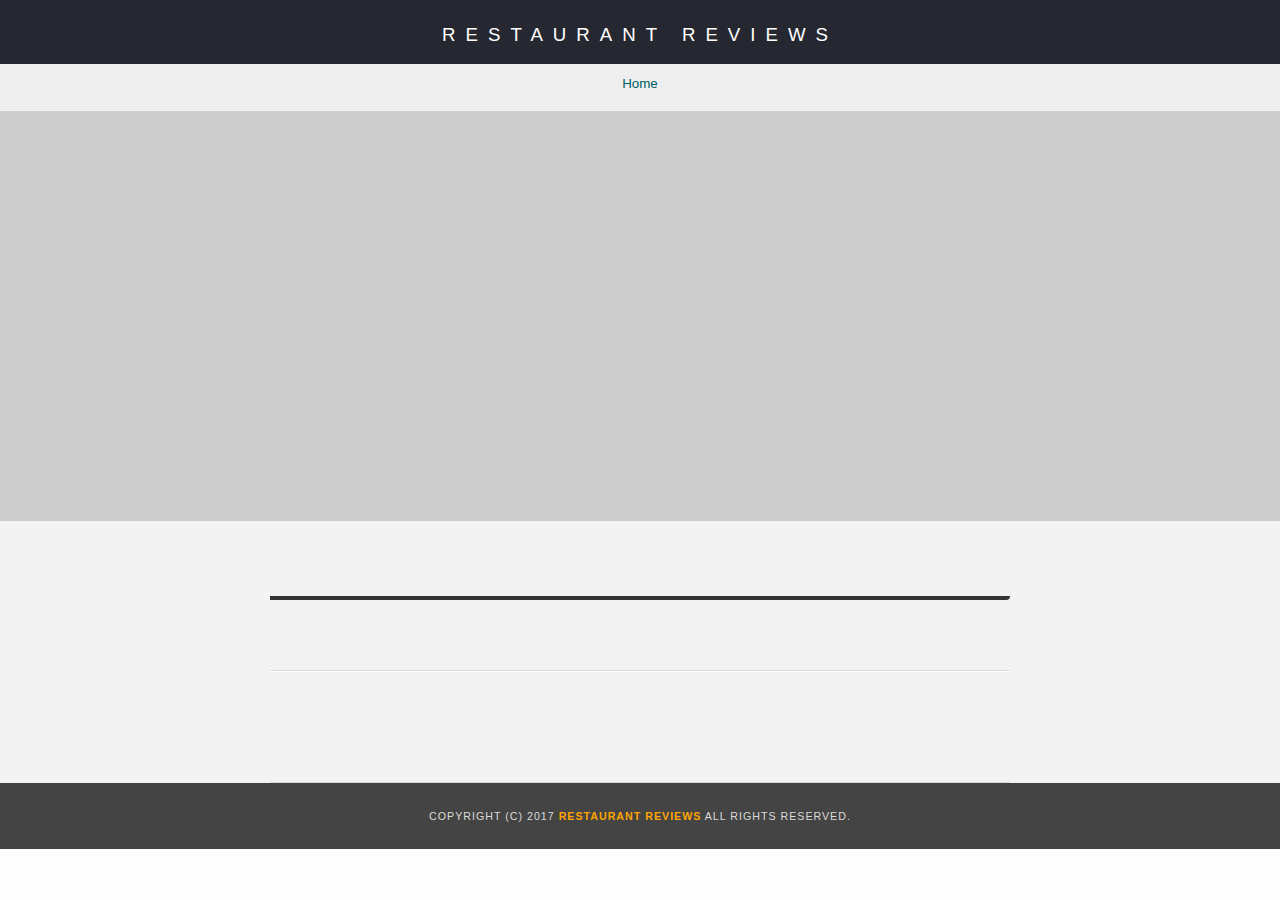
<file: restaurant.html>
<!DOCTYPE html>
<html lang="en">

<head>
  <meta name="viewport" content="width=device-width, initial-scale=1.0">
  <meta charset="UTF-8">
  <!-- Normalize.css for better cross-browser consistency -->
  <link rel="stylesheet" src="//normalize-css.googlecode.com/svn/trunk/normalize.css" />
  <!-- Main CSS file -->
  <link rel="stylesheet" href="css/styles.css" type="text/css">
  <link rel="stylesheet" href="https://unpkg.com/leaflet@1.3.1/dist/leaflet.css" integrity="sha512-Rksm5RenBEKSKFjgI3a41vrjkw4EVPlJ3+OiI65vTjIdo9brlAacEuKOiQ5OFh7cOI1bkDwLqdLw3Zg0cRJAAQ=="
    crossorigin="" />
  <title>Restaurant Info</title>
</head>

<body class="inside">
  <!-- Beginning header -->
  <header role="banner">
    <!-- Beginning nav -->
    <nav role="navigation">
      <h1><a href="/">Restaurant Reviews</a></h1>
      <!-- Beginning breadcrumb -->
      <ul id="breadcrumb" aria-label="breadcrumb">
        <li><a href="/">Home</a></li>
      </ul>
      <!-- End breadcrumb -->
    </nav>
    <!-- End nav -->
  </header>
  <!-- End header -->

  <!-- Beginning main -->
  <main role="main" id="maincontent">
    <!-- Beginning map -->
    <div class="inside-content">
      <section role="application" id="map-container" aria-label="Mapbox">
        <div id="map"></div>
      </section>
      <!-- End map -->
      <!-- Beginning restaurant -->
      <section tabindex="0" id="restaurant-container" aria-label="restaurant-info">
        <h2 id="restaurant-name"></h2>
        <img id="restaurant-img">
        <p id="restaurant-cuisine"></p>
        <p id="restaurant-address"></p>
        <table id="restaurant-hours"></table>
      </section>
      <!-- end restaurant -->
      <!-- Beginning reviews -->
      <section id="reviews-container" aria-label="restaurant-reviews">
        <ul tabindex="0" id="reviews-list"></ul>
      </section>
      <!-- End reviews -->

    </div>

  </main>
  <!-- End main -->

  <!-- Beginning footer -->
  <footer role="contentinfo" id="footer">
    Copyright (c) 2017 <a href="/"><strong>Restaurant Reviews</strong></a> All Rights Reserved.
  </footer>
  <!-- End footer -->
  <script src="https://unpkg.com/leaflet@1.3.1/dist/leaflet.js" integrity="sha512-/Nsx9X4HebavoBvEBuyp3I7od5tA0UzAxs+j83KgC8PU0kgB4XiK4Lfe4y4cgBtaRJQEIFCW+oC506aPT2L1zw=="
    crossorigin=""></script>
  <!-- Beginning scripts -->
  <!-- Database helpers -->
  <script type="text/javascript" src="js/dbhelper.js"></script>
  <!-- Main javascript file -->
  <script type="text/javascript" src="js/restaurant_info.js"></script>
  <!--SW Registration -->
  <script src="js/swRegistration.js"></script>
  <!-- End scripts -->

</body>

</html>
</file>
<file: css/styles.css>
@charset "utf-8";
/* CSS Document */

body,
td,
th,
p {
  font-family: Arial, Helvetica, sans-serif;
  font-size: 10pt;
  color: #333;
  line-height: 1.5;
}

body {
  background-color: #fdfdfd;
  margin: 0;
  position: relative;
}

ul,
li {
  font-family: Arial, Helvetica, sans-serif;
  font-size: 10pt;
  color: #333;
}

a {
  color: orange;
  text-decoration: none;
}

a:hover,
a:focus {
  color: #3397db;
  text-decoration: none;
}

a img {
  border: none 0px #fff;
}

h1,
h2,
h3,
h4,
h5,
h6 {
  font-family: Arial, Helvetica, sans-serif;
  margin: 0 0 20px;
}

article,
aside,
canvas,
details,
figcaption,
figure,
footer,
header,
hgroup,
menu,
nav,
section {
  display: block;
}

#maincontent {
  background-color: #f3f3f3;
  min-height: 100%;
}

#footer {
  background-color: #444444;
  color: #DBDBDB;
  font-size: 8pt;
  letter-spacing: 1px;
  padding: 25px;
  text-align: center;
  text-transform: uppercase;
}

/* ====================== Navigation ====================== */
nav {
  width: 100%;
  height: 110px;
  background-color: #252831;
  text-align: center;
  display: flex;
  flex-direction: column;
  align-items: center;
}

nav h1 {
  margin: auto;
}

nav h1 a {
  color: #fff;
  font-size: 14pt;
  font-weight: 200;
  letter-spacing: 10px;
  text-transform: uppercase;
}

#breadcrumb {
  padding: 10px 0px 16px;
  list-style: none;
  background-color: #eee;
  font-size: 17px;
  margin: 0;
  justify-content: center;
  display: flex;
  align-items: center;
  width: 100%;

}

/* Display list items side by side */
#breadcrumb li {
  display: inline;
}

/* Add a slash symbol (/) before/behind each list item */
#breadcrumb li+li:before {
  padding: 8px;
  color: black;
  content: "/\00a0";
}

/* Add a color to all links inside the list */
#breadcrumb li a {
  color: #005F61;
  text-decoration: none;
}

/* Add a color on mouse-over */
#breadcrumb li a:hover {
  color: #013465;
  text-decoration: underline;
}

/* ====================== Map ====================== */
#map {
  height: 420px;
  width: 100%;
  background-color: #ccc;
}

.leaflet-container a {
  color: #005F61 !important;
}

/* ====================== Restaurant Filtering ====================== */
.filter-options {
  width: 100%;
  height: 80px;
  background-color: #005F61;
  align-items: center;
  display: flex;
  justify-content: center;
}

.filter-options h2 {
  color: white;
  font-size: 1rem;
  font-weight: normal;
  line-height: 1;
  margin: 0 20px ;
}

.filter-options select {
  background-color: white;
  border: 1px solid #fff;
  font-family: Arial, sans-serif;
  font-size: 11pt;
  height: 35px;
  letter-spacing: 0;
  padding: 0 10px;
  width: 200px;
  border-radius: 5px;
  margin: 0px 15px;
}

/* ====================== Restaurant Listing ====================== */
#restaurants-list {
  background-color: #f3f3f3;
  list-style: outside none none;
  margin: 0;
  padding: 30px 15px 60px;
  text-align: center;
  flex-wrap: wrap;
  display: flex;
  justify-content: center;
}

#restaurants-list li {
  background-color: #fff;
  border: 2px solid #ccc;
  font-family: Arial, sans-serif;
  margin: 15px;
  min-height: 380px;
  padding: 0 30px 25px;
  text-align: left;
  width: 270px;
  display: flex;
  flex-direction: column;
  justify-content: center;
}

#restaurants-list .restaurant-img {
  background-color: #ccc;
  display: block;
  margin: 0;
  max-width: 100%;
  min-height: 248px;
  min-width: 100%;
}

#restaurants-list li h3 {
  color: #005F61;
  font-family: Arial, sans-serif;
  font-size: 14pt;
  font-weight: 200;
  letter-spacing: 0;
  line-height: 1.3;
  margin: 20px 0 10px;
  text-transform: uppercase;
}

#restaurants-list p {
  margin: 0;
  font-size: 11pt;
}

#restaurants-list li a {
  background-color: #005F61;
  border-bottom: 3px solid #eee;
  color: #fff;
  display: inline-block;
  font-size: 10pt;
  margin: 15px 0 0;
  padding: 8px 30px 10px;
  text-align: center;
  text-decoration: none;
  text-transform: uppercase;
}

/* ====================== Restaurant Details ====================== */
.inside-content {
  display: flex;
  flex-direction: column;
  align-items: center;
}

.inside header {
  position: fixed;
  top: 0;
  width: 100%;
  z-index: 1000;
}

.inside #map-container {
  background: blue none repeat scroll 0 0;
  position: relative;
  width: 100%;
  z-index: 1;
  height: 410px;
  top: 111px;
}

.inside #map {
  background-color: #ccc;
  height: 100%;
  width: 100%;
}

.inside #footer {
  bottom: 0;
  color: #DBDBDB;
}

#restaurant-name {
  color: #005F61;
  font-family: Arial, sans-serif;
  font-size: 20pt;
  font-weight: 200;
  letter-spacing: 0;
  margin: 15px 0 30px;
  text-transform: uppercase;
  line-height: 1.1;
  text-align: center;
}

#restaurant-img {
  width: 100%;
  border-radius: 20px 0px 0px 0px;
}

#restaurant-address {
  font-size: 12pt;
  margin: 10px 0px;
  align-self: end;
}

#restaurant-hours {
  align-self: end;
}

#restaurant-cuisine {
  background-color: #333;
  color: #ddd;
  font-size: 12pt;
  font-weight: 300;
  letter-spacing: 10px;
  margin: 0 0 20px;
  padding: 2px 0;
  text-align: center;
  text-transform: uppercase;
  width: 100%;
  border-radius: 0px 0px 20px 0px;
}

#restaurant-container,
#reviews-container {
  border-bottom: 1px solid #d9d9d9;
  border-top: 1px solid #fff;
  padding: 140px 0px 30px;
  width: 85%;
  display: flex;
  flex-direction: column;
  align-items: center;
}

#reviews-container {
  padding: 30px 0px 80px;
}

#reviews-container h3 {
  color: #005F61;
  font-size: 24pt;
  font-weight: 300;
  letter-spacing: -1px;
  padding-bottom: 1pt;
  align-self: end;
}

#reviews-list {
  margin: 0;
  padding: 0;
  display: flex;
  flex-direction: column;
  align-items: center;
}

#reviews-list li {
  background-color: #fff;
  border: 2px solid #f3f3f3;
  display: block;
  list-style-type: none;
  width: 100%;
  margin: 0 0 30px;
  overflow: hidden;
  position: relative;
  border-radius: 20px 0px 20px 0px;
}

#reviews-list li p:nth-child(1),
#reviews-list li p:nth-child(2) {
  color: #fff;
  background-color: #333;
  display: inline-flex;
  width: 50%;
  padding: 10px 0 10px 0px;
}

#reviews-list li p:nth-child(1) {
  font-weight: 700;
  font-size: 14pt;
  text-indent: 30px
}

#reviews-list li p:nth-child(2) {
  flex-flow: row-reverse;
  text-indent: -100px;
  font-size: 14pt;
  color: #a1a1a4;
}

#reviews-list li p:nth-child(3) {
  background-color: #005F61;
  font-size: 10pt;
  color: #fff;
  font-weight: 700;
  width: 100px;
  border-radius: 5px;
  text-indent: 20px;
  margin-left: 1em;
  border-radius: 3px;
  padding: 5px;

}

#reviews-list li p:nth-child(4) {
  margin: 1em;
  color: #535757;
}


#reviews-list li p {
  margin: 0 0 10px;
}

#restaurant-hours td {
  color: #666;
}

/* Media Query */

@media screen and (max-width : 592px) {
  .filter-options {
    flex-direction: column;
    height: 140px;
  }
  .filter-options h2 {
    margin: 0px 20px 10px;
  }
  .filter-options select {
    margin: 0px 0px 15px;
  }
}

@media screen and (min-width: 765px) {

  #restaurant-container,
  #reviews-container {
    width: 740px;
  }
}
</file>
